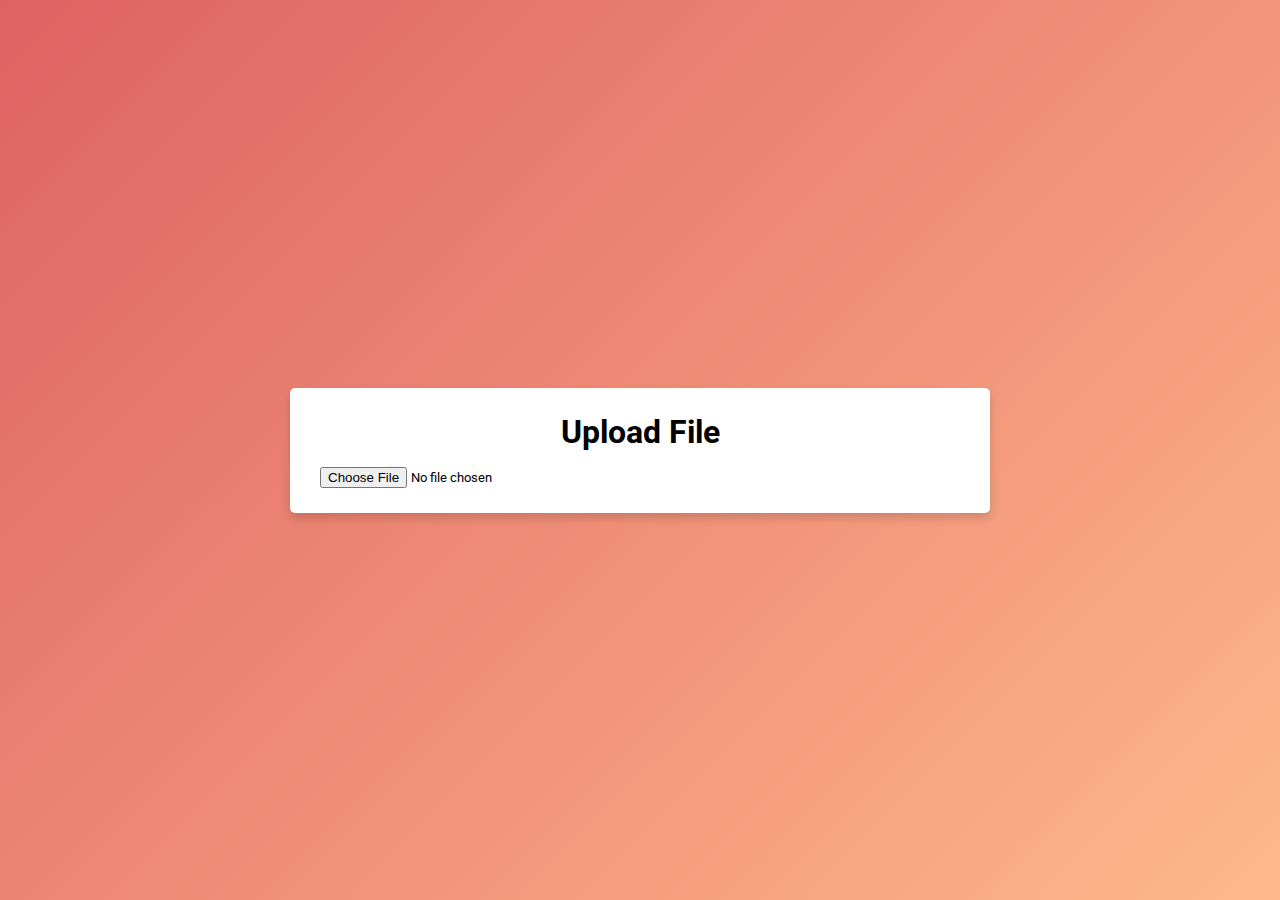
<file: uploadFile.html>
<!DOCTYPE html>
<html lang="en" dir="ltr">
  <head>
    <meta charset="UTF-8" />
    <link rel="stylesheet" href="css/master.css" />
    <meta name="viewport" content="width=device-width, initial-scale=1.0" />
    <title>Selenium | Upload File</title>
  </head>
  <body>
    <div class="container main">
      <div class="title">Upload File</div>
      <div class="content">
          <form>
              <input type="file">
          </form>
      </div>
    </div>
  </body>
</html>
</file>
<file: css/master.css>
@import url("https://fonts.googleapis.com/css2?family=Roboto:wght@300;400;500;700&display=swap");
* {
  margin: 0;
  padding: 0;
  box-sizing: border-box;
  font-family: "Roboto", sans-serif;
}
body {
  height: 100vh;
  display: flex;
  justify-content: center;
  align-items: center;
  padding: 10px;
  background: linear-gradient(135deg, #de6262, #ffb88c);
}

.success {
  display: none;
}

.container {
  max-width: 700px;
  width: 100%;
  background-color: #fff;
  padding: 25px 30px;
  border-radius: 5px;
  box-shadow: 0 5px 10px rgba(0, 0, 0, 0.15);
}
.container .title {
  font-size: 2rem;
  font-weight: bolder;
  position: relative;
  text-align: center;
  padding-bottom: 1rem;
}

.content form .user-details {
  display: flex;
  flex-wrap: wrap;
  justify-content: space-between;
  margin: 20px 0 12px 0;
}
form .user-details .input-box {
  margin-bottom: 15px;
  width: calc(100% / 2 - 20px);
}
form .input-box span.details {
  display: block;
  font-weight: bolder;
  margin-bottom: 10px;
}

.program-details,
.program-details .input-box {
  padding-top: 1rem;
}

.user-details .input-box input,
.program-details .input-box input {
  height: 45px;
  width: 100%;
  outline: none;
  font-size: 16px;
  border-radius: 5px;
  padding-left: 15px;
  border: 1px solid #ccc;
  border-bottom-width: 2px;
  transition: all 0.3s ease;
}

.program-details .input-box textarea {
  width: 100%;
  outline: none;
  font-size: 16px;
  border-radius: 5px;
  padding-left: 15px;
  border: 1px solid #ccc;
  border-bottom-width: 2px;
  transition: all 0.3s ease;
}
.user-details .input-box input:focus,
.user-details .input-box input:valid,
.program-details .input-box input:focus,
.program-details .input-box input:valid,
.program-details .input-box textarea:focus {
  border-color: #de6262;
}
.user-details .input-box textarea {
  width: 100%;
  display: block;
}
form .gender-details .gender-title {
  font-size: 20px;
  font-weight: 500;
}
form .category {
  display: flex;
  width: 80%;
  margin: 14px 0;
  justify-content: space-between;
}
form .category label {
  display: flex;
  align-items: center;
  cursor: pointer;
}
form .category label .dot {
  height: 18px;
  width: 18px;
  border-radius: 50%;
  margin-right: 10px;
  background: #d9d9d9;
  border: 5px solid transparent;
  transition: all 0.3s ease;
}
#dot-1:checked ~ .category label .one,
#dot-2:checked ~ .category label .two,
#dot-3:checked ~ .category label .three {
  background: #de6262;
  border-color: #d9d9d9;
}
form input[type="radio"] {
  display: none;
}
form .button {
  height: 45px;
  margin: 35px 0;
}
form .button input {
  height: 100%;
  width: 100%;
  border-radius: 5px;
  border: none;
  color: #fff;
  font-size: 18px;
  font-weight: 500;
  letter-spacing: 1px;
  cursor: pointer;
  transition: all 0.3s ease;
  background: linear-gradient(135deg, #de6262, #ffb88c);
}
form .button input:hover {
  /* transform: scale(0.99); */
  background: linear-gradient(-135deg, #de6262, #ffb88c);
}
@media (max-width: 584px) {
  .container {
    max-width: 100%;
  }
  form .user-details .input-box {
    margin-bottom: 15px;
    width: 100%;
  }
  form .category {
    width: 100%;
  }
  .content form .user-details {
    max-height: 300px;
    overflow-y: scroll;
  }
  .user-details::-webkit-scrollbar {
    width: 5px;
  }
}
@media (max-width: 459px) {
  .container .content .category {
    flex-direction: column;
  }
}
</file>
